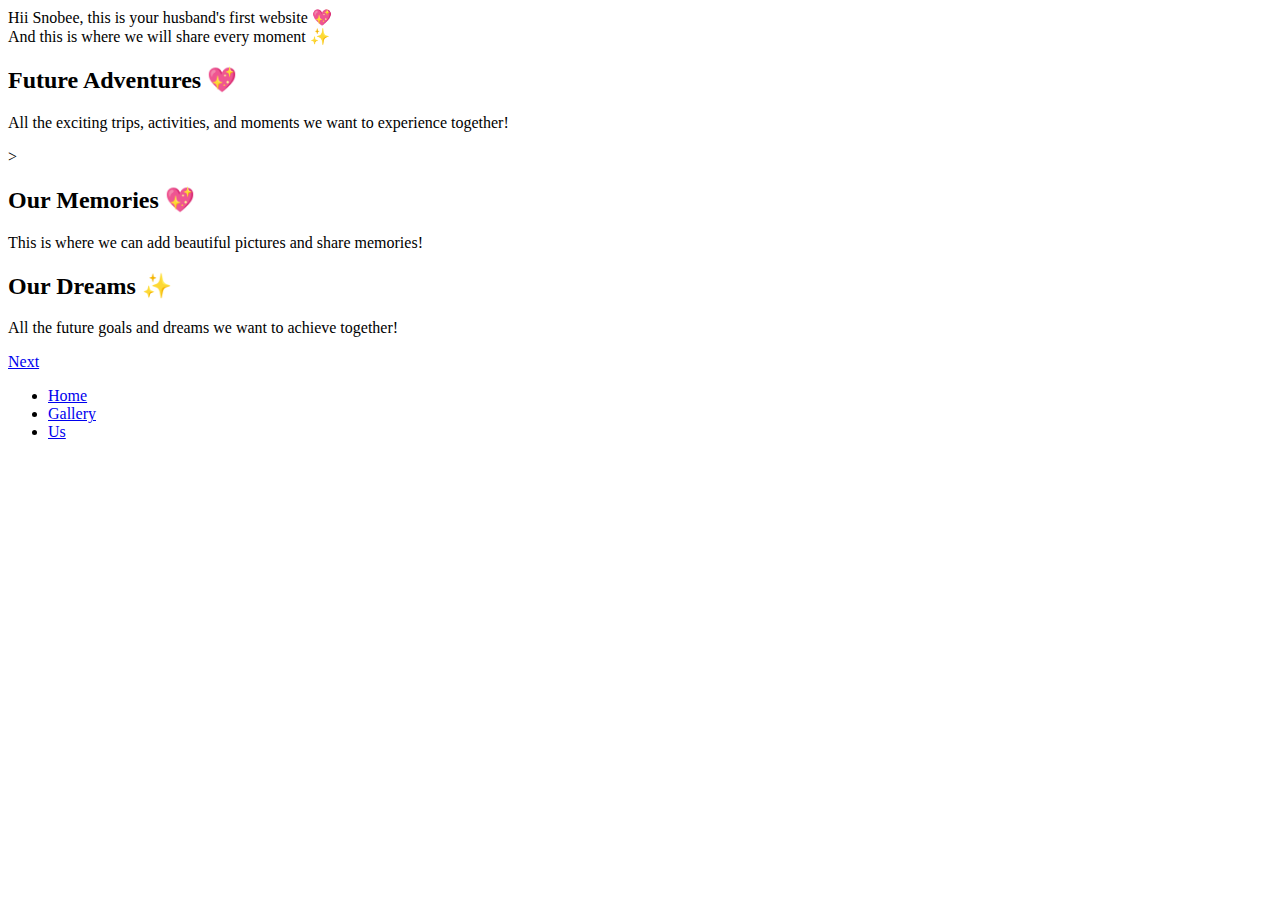
<file: index.html>
<!DOCTYPE html>
<html lang="en">
<head>
    <meta charset="UTF-8">
    <meta name="viewport" content="width=device-width, initial-scale=1.0">
    <title>My Website for Snobee 💖</title>
    <link rel="stylesheet" href="style.css">
</head>
<body>

<!-- 🌟 Snobee Message -->
<div class="love-container animate">
    <div class="top-message">Hii Snobee, this is your husband's first website 💖</div>
    <div class="bottom-message">And this is where we will share every moment ✨</div>
</div>

<!-- 🚀 Future Adventures Page -->
<div class="section new-section animate">
    <h2>Future Adventures 💖</h2>
    <p>All the exciting trips, activities, and moments we want to experience together!</p>
>
</div>

<!-- 💖 Our Memories -->
<div class="section memories animate">
    <h2>Our Memories 💖</h2>
    <p>This is where we can add beautiful pictures and share memories!</p>
</div>
<!-- ✨ Dreams Page (Next Button Below Paragraph) -->
<div class="section dreams">
    <h2>Our Dreams ✨</h2>
    <p>All the future goals and dreams we want to achieve together!</p>

    <!-- 🚀 Next Button Below Paragraph -->
    <div class="btn-container">
        <a href="future.html" class="next-btn">Next</a>
    </div>
</div>

<!-- 🌐 Navigation Menu -->
<nav class="nav-bar">
    <ul>
        <li><a href="#">Home</a></li>
        <li><a href="next.html">Gallery</a></li>
        <li><a href="us.html">Us</a></li>
    </ul>
</nav>

<!-- ⚙️ Scroll Animation Script -->
<script>
    // 🌟 Scroll Animation Script
    const elements = document.querySelectorAll('.animate');

    const scrollAnimation = () => {
        elements.forEach(el => {
            const position = el.getBoundingClientRect().top;
            const screenHeight = window.innerHeight;

            if (position < screenHeight * 0.85) {
                el.classList.add('active');  // Add animation effect
            } else {
                el.classList.remove('active');  // Remove when out of view
            }
        });
    };

    window.addEventListener('scroll', scrollAnimation);
    window.addEventListener('load', scrollAnimation); 
</script>

</body>
</html>
</file>
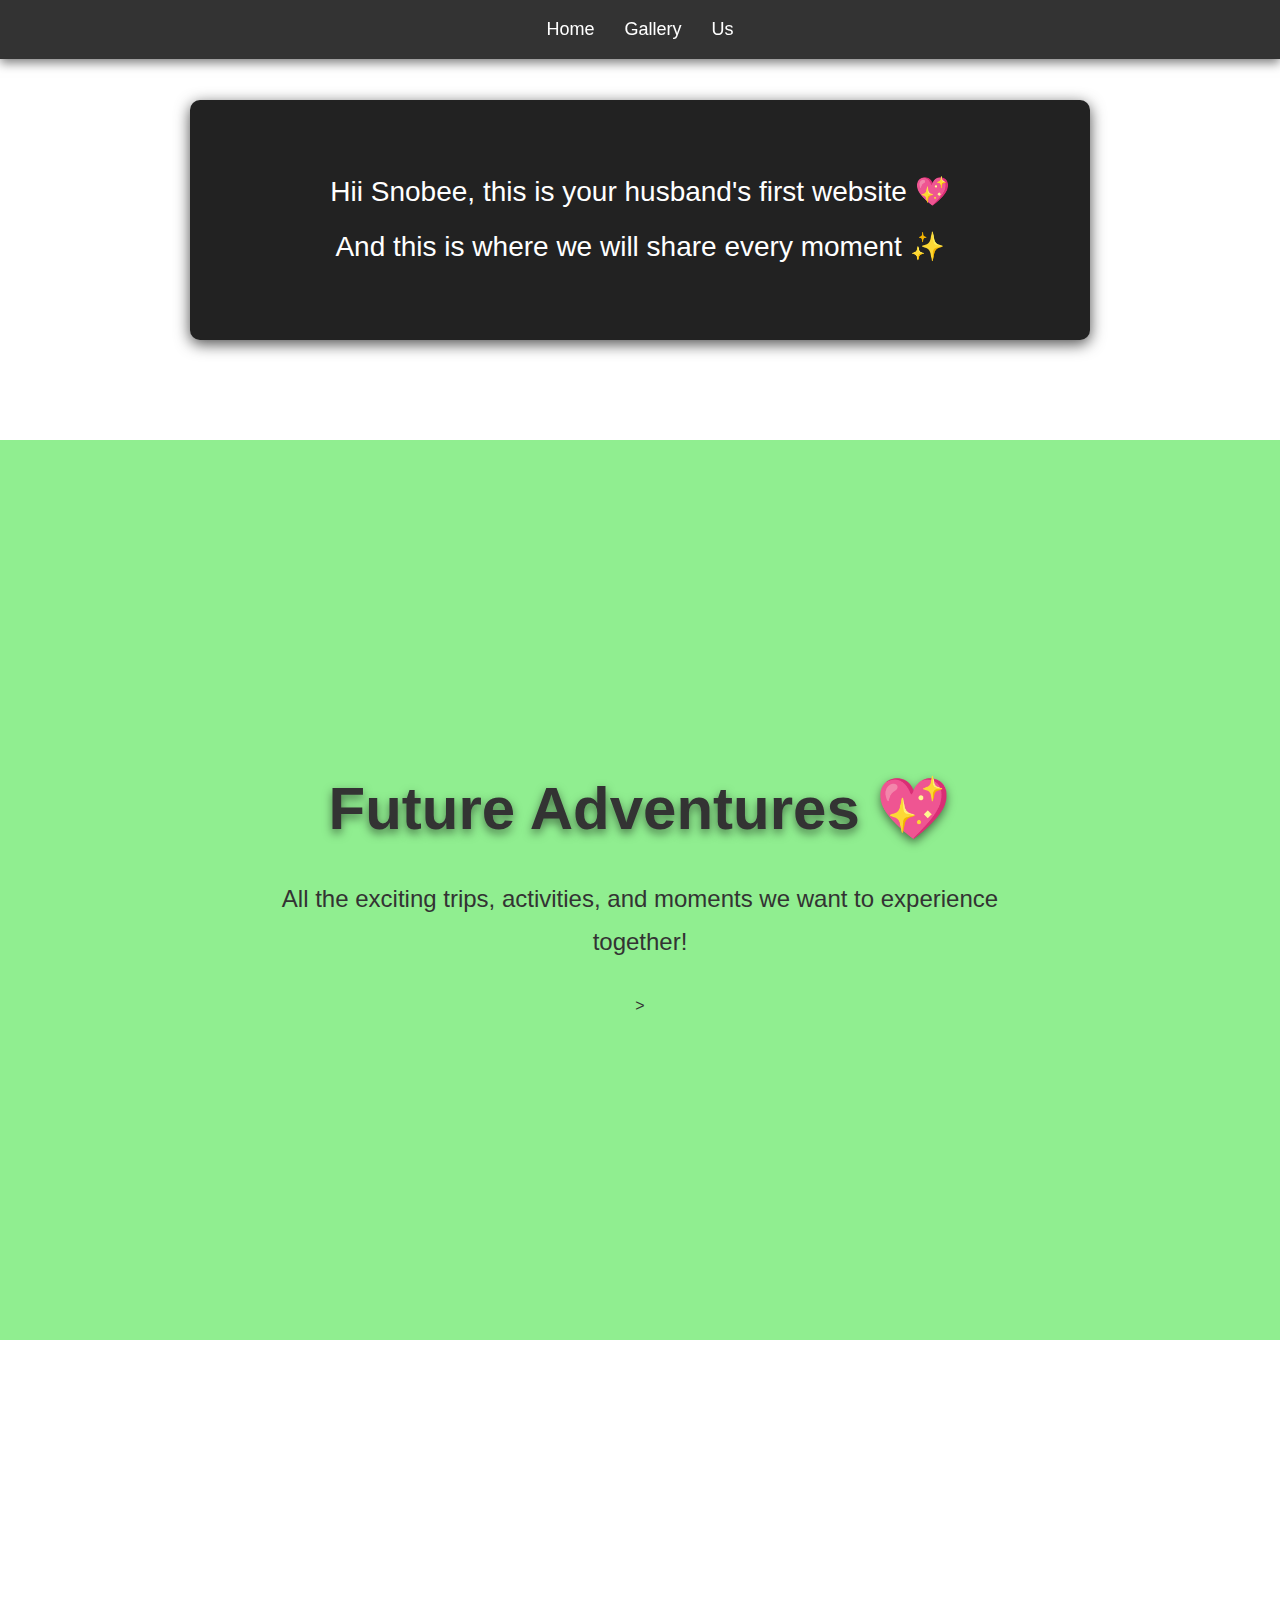
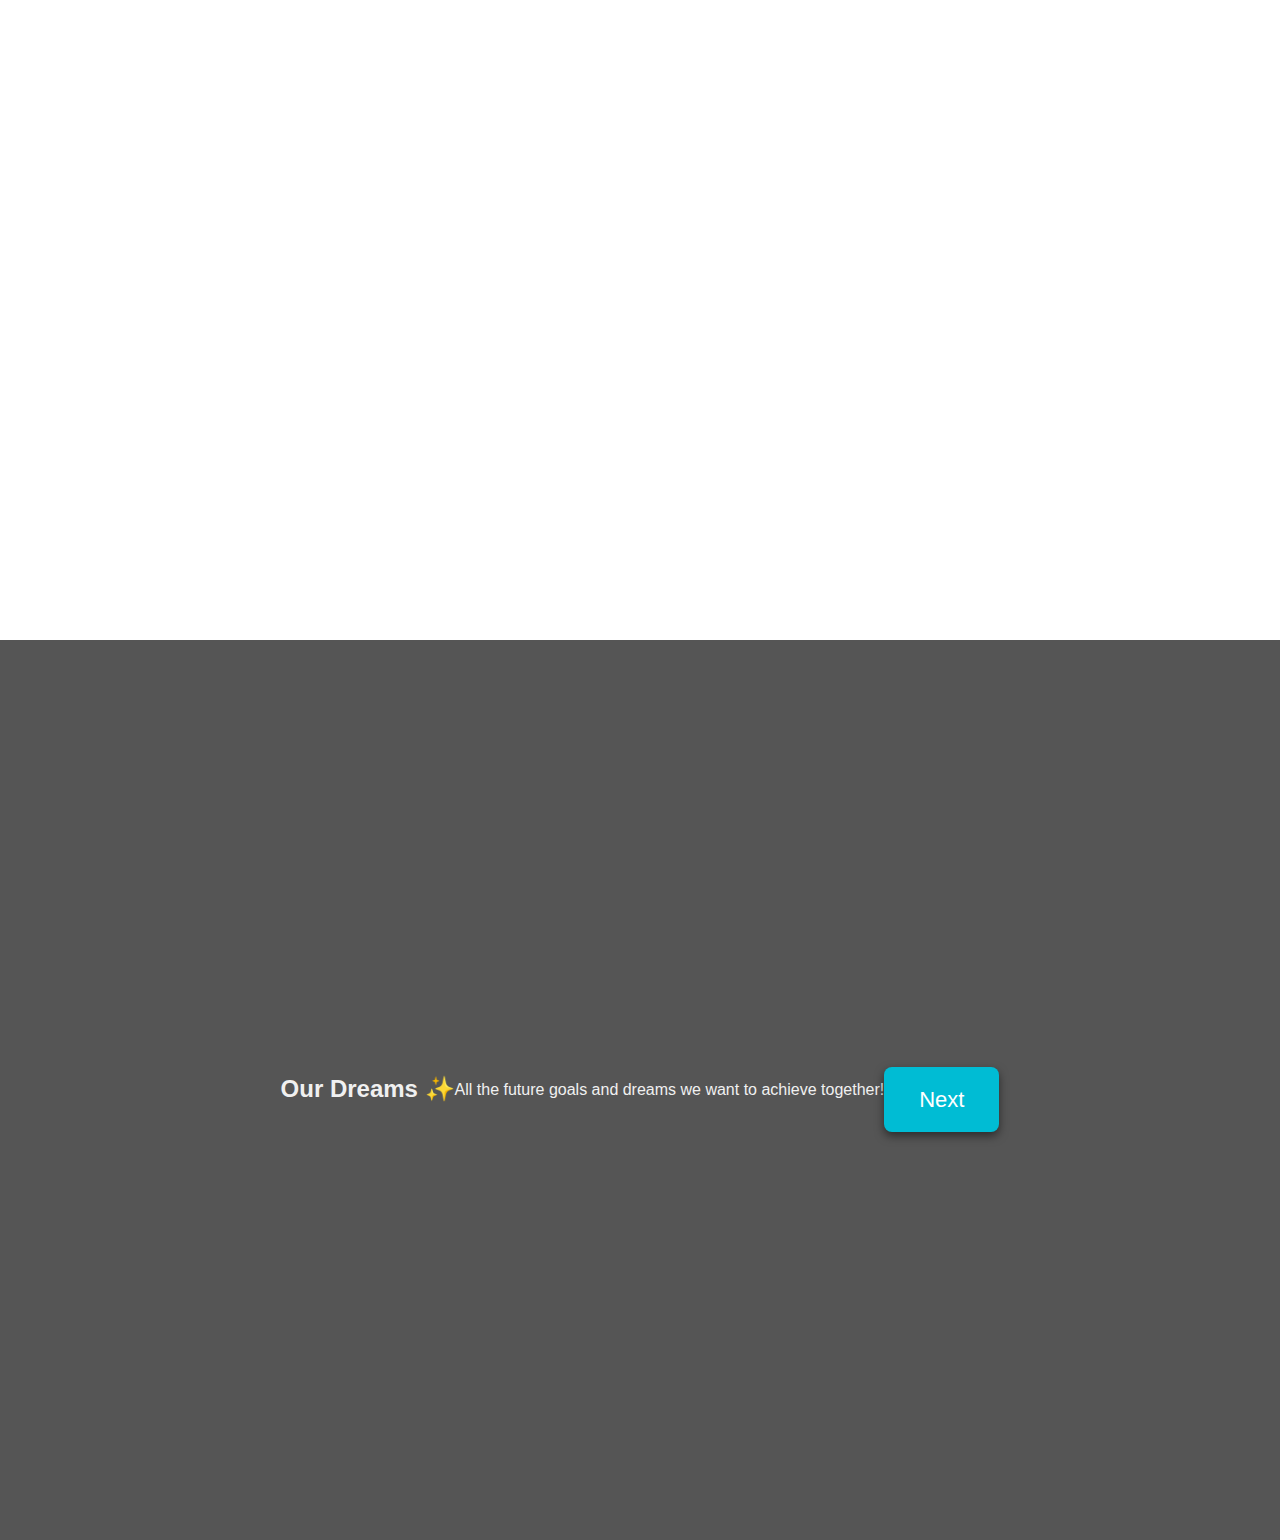
<file: my-website/index.html>
<!DOCTYPE html>
<html lang="en">
<head>
    <meta charset="UTF-8">
    <meta name="viewport" content="width=device-width, initial-scale=1.0">
    <title>My Website for Snobee 💖</title>
    <link rel="stylesheet" href="style.css">
</head>
<body>

<!-- 🌟 Snobee Message -->
<div class="love-container animate">
    <div class="top-message">Hii Snobee, this is your husband's first website 💖</div>
    <div class="bottom-message">And this is where we will share every moment ✨</div>
</div>

<!-- 🚀 Future Adventures Page -->
<div class="section new-section animate">
    <h2>Future Adventures 💖</h2>
    <p>All the exciting trips, activities, and moments we want to experience together!</p>
>
</div>

<!-- 💖 Our Memories -->
<div class="section memories animate">
    <h2>Our Memories 💖</h2>
    <p>This is where we can add beautiful pictures and share memories!</p>
</div>
<!-- ✨ Dreams Page (Next Button Below Paragraph) -->
<div class="section dreams">
    <h2>Our Dreams ✨</h2>
    <p>All the future goals and dreams we want to achieve together!</p>

    <!-- 🚀 Next Button Below Paragraph -->
    <div class="btn-container">
        <a href="future.html" class="next-btn">Next</a>
    </div>
</div>

<!-- 🌐 Navigation Menu -->
<nav class="nav-bar">
    <ul>
        <li><a href="#">Home</a></li>
        <li><a href="next.html">Gallery</a></li>
        <li><a href="us.html">Us</a></li>
    </ul>
</nav>

<!-- ⚙️ Scroll Animation Script -->
<script>
    // 🌟 Scroll Animation Script
    const elements = document.querySelectorAll('.animate');

    const scrollAnimation = () => {
        elements.forEach(el => {
            const position = el.getBoundingClientRect().top;
            const screenHeight = window.innerHeight;

            if (position < screenHeight * 0.85) {
                el.classList.add('active');  // Add animation effect
            } else {
                el.classList.remove('active');  // Remove when out of view
            }
        });
    };

    window.addEventListener('scroll', scrollAnimation);
    window.addEventListener('load', scrollAnimation); 
</script>

</body>
</html>
</file>
<file: style.css>
<!DOCTYPE html>
<html lang="en">
<head>
    <meta charset="UTF-8">
    <meta name="viewport" content="width=device-width, initial-scale=1.0">
    <title>Next Page</title>
    <link rel="stylesheet" href="style.css">
</head>
<body>

<!-- 🌐 Navigation Menu -->
<nav>
    <ul>
        <li><a href="index.html">Home</a></li>
        <li><a href="us.html">Us</a></li>
        <li><a href="next.html">Next</a></li>
    </ul>
</nav>

<!-- 🎉 New Section for the Next Page -->
<div class="section">
    <h1>Welcome to the Next Page! 🚀</h1>
    <p>Here's where we'll continue building more memories together!</p>
    
    <!-- 🔙 Back Button -->
    <a href="index.html" class="next-btn">Back</a>
</div>

</body>
</html>
</file>
<file: my-website/style.css>
/* 🌟 Global Styles */
* {
    margin: 0;
    padding: 0;
    box-sizing: border-box;
    scroll-behavior: smooth;  /* Smooth scrolling */
}

body {
    font-family: 'Lato', sans-serif;
    color: #333;                      /* Dark text */
    line-height: 1.6;
    overflow-x: hidden;               /* Prevent horizontal scroll */
}

/* 🚀 Navigation Menu */
.nav-bar {
    background: #333;                 /* Dark navbar */
    color: #fff;
    padding: 15px 20px;
    position: fixed;                  /* Stick to the top */
    top: 0;
    left: 0;
    width: 100%;
    z-index: 1000;
    box-shadow: 0 4px 10px rgba(0, 0, 0, 0.5);
}

.nav-bar ul {
    list-style: none;
    display: flex;
    justify-content: center;
    align-items: center;
}

.nav-bar ul li {
    margin: 0 15px;
}

.nav-bar ul li a {
    text-decoration: none;
    color: #fff;
    font-size: 18px;
    transition: color 0.3s;
}

.nav-bar ul li a:hover {
    color: #00bcd4;                  /* Cyan hover effect */
}

/* 💖 Snobee Message */
.love-container {
    text-align: center;
    padding: 60px 20px;
    background: #222;                  /* Dark background */
    color: #fff;                       /* White text */
    box-shadow: 0 4px 15px rgba(0, 0, 0, 0.7);
    border-radius: 10px;
    margin: 100px auto;
    max-width: 900px;
    opacity: 0;                        /* Initially hidden */
    transform: translateY(40px);       /* Slide down */
    transition: opacity 0.8s, transform 0.8s;
}

.love-container.active {
    opacity: 1;                        /* Fade in */
    transform: translateY(0);          /* Move into place */
}

.top-message, .bottom-message {
    font-size: 28px;
    margin: 10px 0;
}

/* 🔥 Section Styling */
.section {
    height: 100vh;
    display: flex;
    justify-content: center;
    align-items: center;
    text-align: center;
    padding: 60px 20px;
    color: #fff;
    transition: opacity 0.8s, transform 0.8s;
}

/* 🌟 Animations on Scroll */
.section.animate {
    opacity: 0;                         /* Initially hidden */
    transform: translateY(40px);        /* Slide down */
}

.section.active {
    opacity: 1;                         /* Fade in */
    transform: translateY(0);           /* Move into place */
}

/* 🌌 Memories Section (Light Grey Background) */
.memories {
    background: #d3d3d3;                /* Light Grey */
    color: #333;                        /* Dark text for contrast */
}

/* ✨ Dreams Section (Dark Grey Background) */
.dreams {
    background: #555;                   /* Dark Grey */
    color: #f0f0f0;                     /* Light text for contrast */
}

/* 🌿 Future Adventures Section (Light Green Background) */
.new-section {
    background: #90EE90;                /* Light green */
    color: #333;                        /* Dark text for readability */
    text-align: center;
    padding: 100px 20px;
    height: 100vh;
    display: flex;
    flex-direction: column;
    justify-content: center;
    align-items: center;
    opacity: 0;                         /* Initially hidden */
    transform: translateY(40px);        /* Slide down */
    transition: opacity 0.8s, transform 0.8s;
}

.new-section.active {
    opacity: 1;                         /* Fade in */
    transform: translateY(0);           /* Move into place */
}

.new-section h2 {
    font-size: 60px;                    /* Larger heading */
    margin-bottom: 20px;
    text-shadow: 0 4px 10px rgba(0, 0, 0, 0.5);
}

.new-section p {
    font-size: 24px;                    /* Larger subheading */
    max-width: 800px;
    line-height: 1.8;
    margin-bottom: 30px;
}

/* 🚀 Next Button */
.next-btn {
    display: inline-block;
    padding: 15px 35px;
    font-size: 22px;
    color: #fff;
    background: #00bcd4;                     /* Cyan button */
    text-decoration: none;
    border-radius: 8px;
    transition: all 0.3s ease;
    box-shadow: 0 4px 10px rgba(0, 0, 0, 0.5);
    margin-top: 20px;
}

.next-btn:hover {
    background: #007b8f;                     /* Darker cyan hover */
    transform: translateY(-5px);             /* Slight lift */
}

/* 💻 Smooth Scrolling for Sections */
html {
    scroll-behavior: smooth;                 /* Smooth scroll effect */
}

/* 🌀 Mobile Responsiveness */
@media (max-width: 768px) {
    .nav-bar ul {
        flex-direction: column;              /* Stack menu on small screens */
    }

    .section {
        padding:
/* 💖 Align and Style Next Button */
.btn-container {
    display: flex;
    justify-content: center;   /* Center the button */
    align-items: center;
    margin-top: 20px;          /* Add space below the paragraph */
}

.next-btn {
    display: inline-block;
    padding: 12px 30px;
    font-size: 18px;
    color: #fff;               /* White text */
    background: #ff69b4;       /* Pink background */
    text-decoration: none;
    border-radius: 30px;       /* Rounded edges */
    transition: 0.3s ease;
    box-shadow: 0 0 15px #ff69b4;   /* Pink glowing effect */
}

.next-btn:hover {
    background: #ff1493;       /* Darker pink on hover */
    box-shadow: 0 0 25px #ff1493;   /* Stronger glow on hover */
    transform: scale(1.1);     /* Slightly enlarge on hover */
}
/* 💖 Align and Style Next Button */
.btn-container {
    display: flex;
    justify-content: center;   /* Center the button */
    align-items: center;
    margin-top: 20px;          /* Space below the paragraph */
}

.next-btn {
    display: inline-block;
    padding: 12px 30px;
    font-size: 18px;
    color: #fff;               /* White text */
    background: #ff69b4;       /* Pink background */
    text-decoration: none;
    border-radius: 30px;       /* Rounded edges */
    transition: 0.3s ease;
    box-shadow: 0 0 15px #ff69b4;   /* Pink glowing effect */
}

.next-btn:hover {
    background: #ff1493;       /* Darker pink on hover */
    box-shadow: 0 0 25px #ff1493;   /* Stronger glow on hover */
    transform: scale(1.1);     /* Slightly enlarge on hover */
}
</file>
